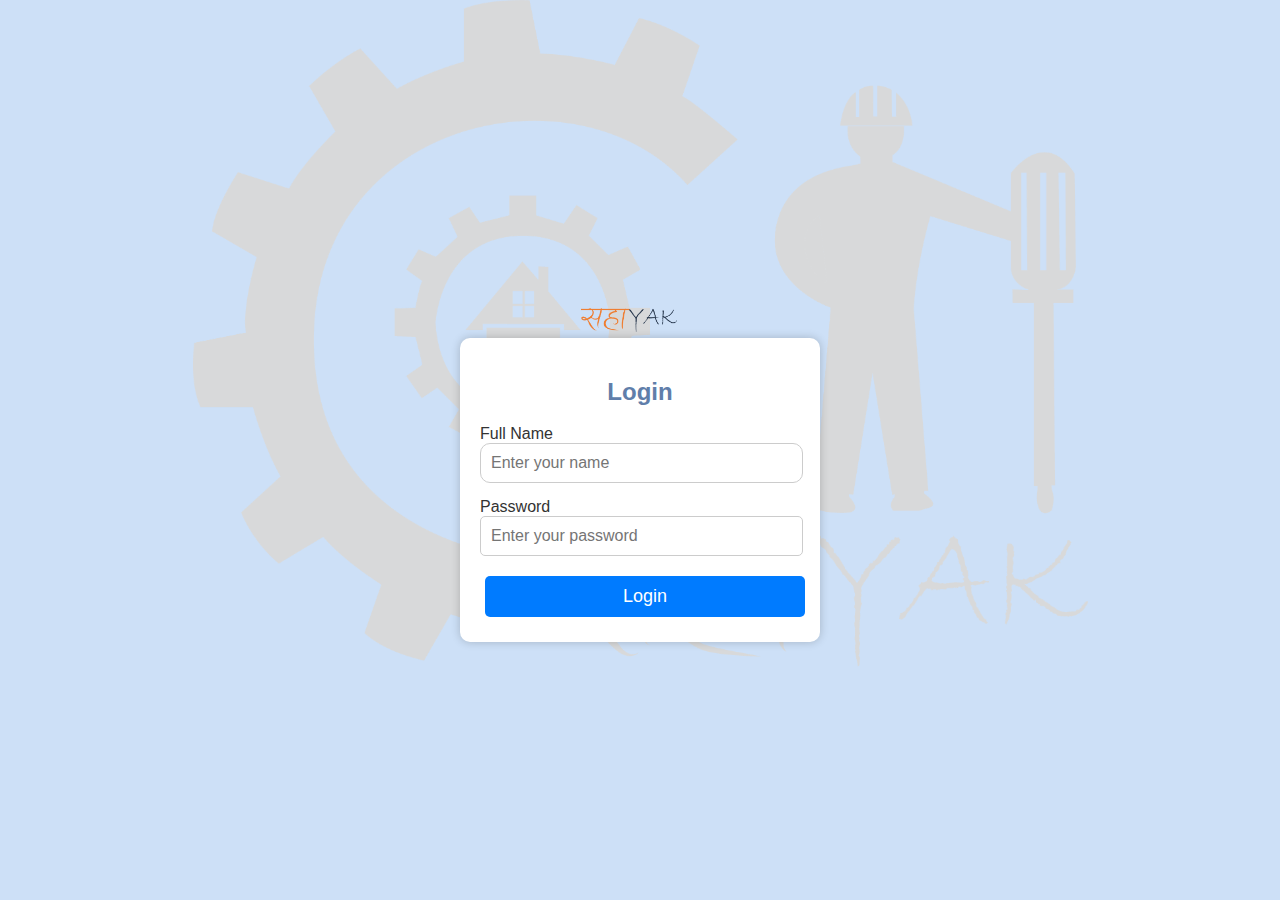
<file: signin.html>
<!DOCTYPE html>
<html lang="en">
<head>
    <meta charset="UTF-8">
    <meta name="viewport" content="width=device-width, initial-scale=1.0">
    <title>login</title>
    <link rel="stylesheet" href="sign.css">
    <link rel="shortcut icon" href="logo final.png" type="image/x-icon">
</head>
<body class="body">
    <img src="logo name.png" alt="" class="i">
    <div class="form">
        <form action="#" id="loginPage" method="post"> 
            <h2 class="h">Login</h2>
            <label for="name">Full Name</label><br>
            <input type="text" class="required" id="name" placeholder="Enter your name"><br> <!-- Combined class attributes -->
            <label for="password">Password</label><br>
            <input type="password" class="required" id="password" placeholder="Enter your password"><br> <!-- Combined class attributes -->
            <button class="btn">Login</button>
        </form>
    </div>
</body>
<script src="https://code.jquery.com/jquery-3.6.0.min.js"></script>
<script src="index.js"></script>

</html>
</file>
<file: sign.css>
body {
    background-color: #cde0f7; 
    font-family: Arial, sans-serif;
}

.body {
    display: flex;
    flex-direction: column;
    align-items: center;
    justify-content: center;
    height: 100vh;
    margin: 0;
    background-image: url('transparent bg.png');
    background-size: auto 700px; 
    background-repeat: no-repeat;
    background-position: center top; 
}
.i{
    height: 80px;
}
.form {
    background-color: #fff;
    padding: 20px;
    border-radius: 10px;
    box-shadow: 0px 0px 10px rgba(0, 0, 0, 0.2);
  width: 25%;
   

}

h2 {
    text-align: center;
    color: #333;
}

label {
    color: #333;
}

input[type="text"] {
    width: 100%;
    padding: 10px;
    margin-bottom: 15px;
    border: 1px solid #ccc;
    border-radius: 10px;
    font-size: 16px;

}
#name{
 width: 94%;
}
#password{
    width: 100%;
    padding: 10px;
    margin-bottom: 15px;
    border: 1px solid #ccc;
    border-radius: 5px;
    font-size: 16px;
    width: 94%;
}
.btn {
    display: block;
    width: 100%;
    padding: 10px;
    background-color: #007BFF;
    color: #fff;
    border: none;
    border-radius: 5px;
    margin: 5px;
    font-size: 18px;
    cursor: pointer;
}

.btn:hover {
    background-color: #0056b3;
}
.h{
    color: #607EAA;
}
</file>
